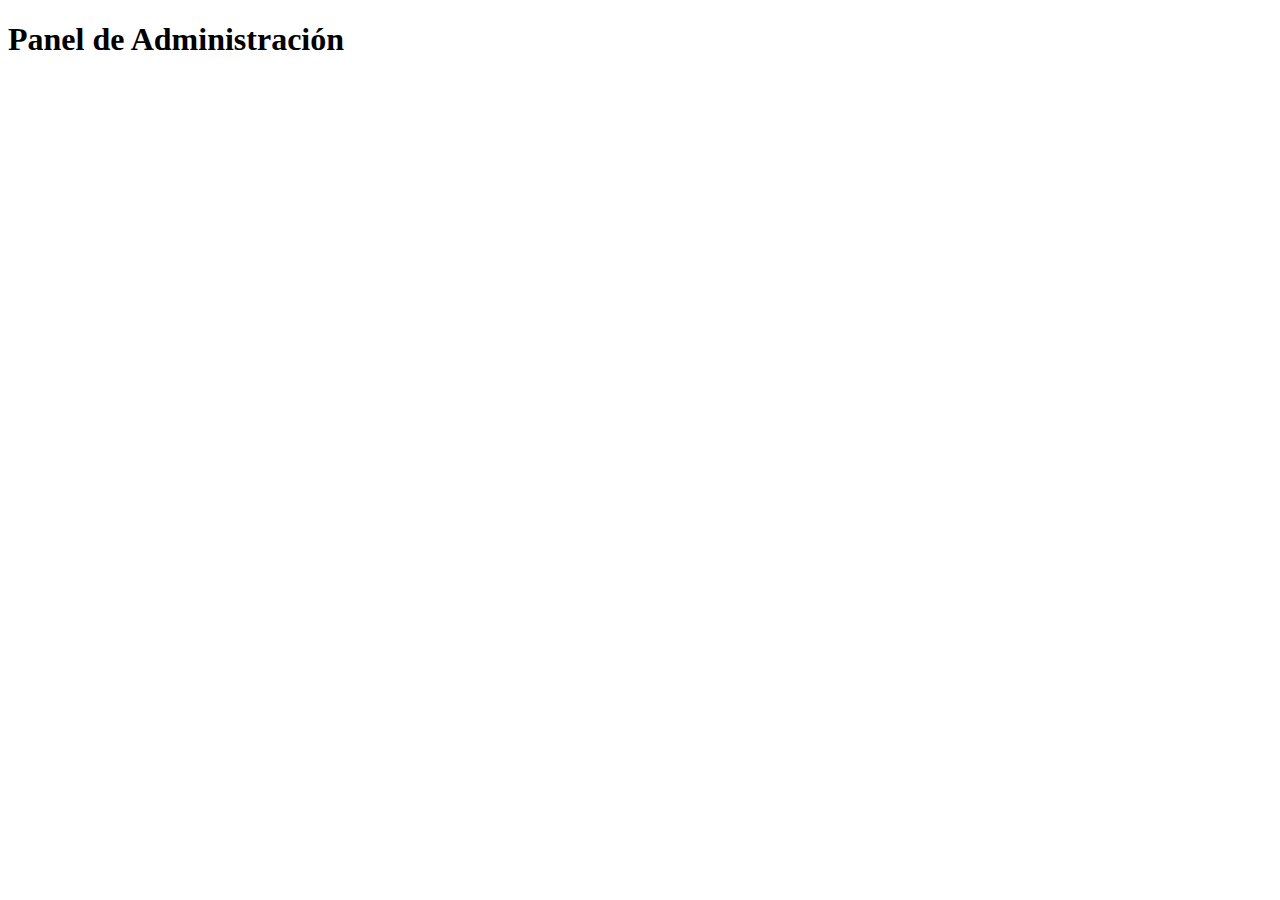
<file: admin/index.html>
<!DOCTYPE html>
<html lang="en">
<head>
    <meta charset="UTF-8">
    <meta name="viewport" content="width=device-width, initial-scale=1.0">
    <title>Admin</title>
    <script src="../js/auth.js"></script>
</head>
<body>
    <h1>Panel de Administración</h1>
</body>
</html>
</file>
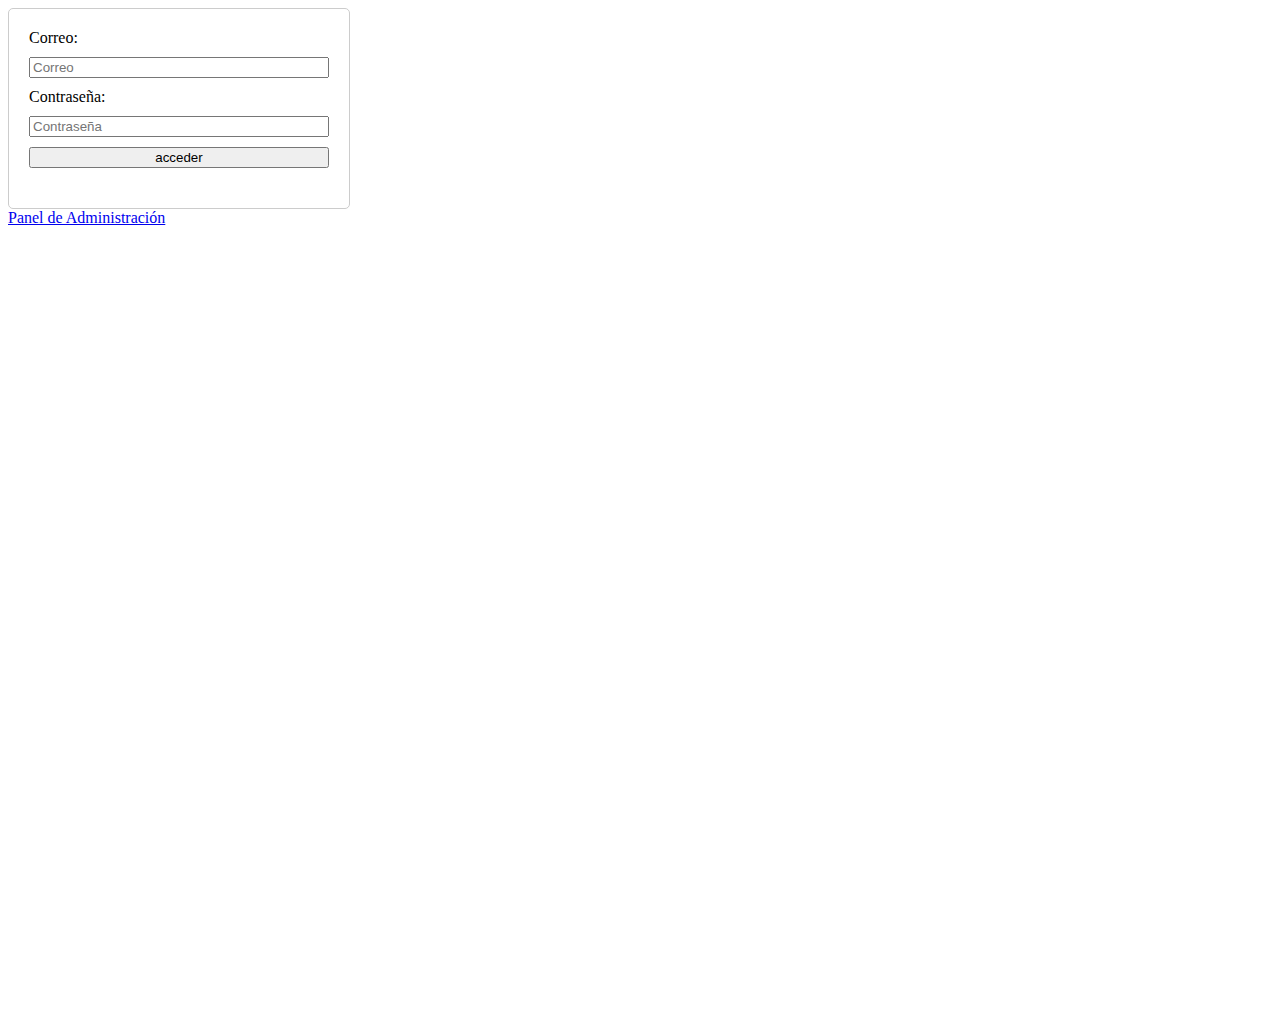
<file: acceso.html>
<!DOCTYPE html>
<html lang="en">
<head>
    <meta charset="UTF-8">
    <meta name="viewport" content="width=device-width, initial-scale=1.0">
    <title>Inicio</title>
    <link rel="stylesheet" href="css/estilo.css">
    <script src="js/validacion.js"></script>
</head>
<body>
<form id="formulario">
    <label for="correo">Correo:</label>
    <input type="text" id="correo" name="correo" placeholder="Correo">
    <label for="contrasena">Contraseña:</label>
    <input type="password" id="contrasena" name="contrasena" placeholder="Contraseña">
    <button type="submit">acceder</button>
    <div id="respuesta"></div>
</form>
<a href="admin/index.html">Panel de Administración</a>
</body>
</html>
</file>
<file: css/estilo.css>
@charset "utf-8";

body{
    display: grid;
    grid-template-columns: repeat(1, 1fr);
    grid-template-rows: repeat(5, 1fr);
    gap: 0px;
}
#logo-name {
    color: #000;
}

.titulo1 {
    font-family: Inter;
    font-size: 30px;
    font-style: normal;
    font-weight: 700;
    line-height: normal;

}

header figure {
    display: flex;
    align-items: center;
    gap: 15px;
}

header {
    background: #FFEBF4;
    display: flex;
    width: 1280px;
    height: 72px;
    align-items: center;
    justify-content: space-around;
    margin-left: auto;
    margin-right: auto;
}

header nav ul {
    display: flex;
    align-items: center;
    gap: 20px;
}

header nav ul li {
    padding: 6px 14px;
    list-style: none;
}

.boton-principal {
    border-radius: 60px;
    background: #E85C8A;
    color: #ffffff;
}


.boton-principal-no-fondo {
    border-radius: 60px;
    color: #5A2E3B;

}

.boton-tipografia {
    font-family: Inter;
    font-size: 15px;
    font-style: normal;
    font-weight: 600;
    line-height: normal;
}
form {
    display: flex;
    flex-direction: column;
    gap: 10px;
    width: 300px;
    padding: 20px;
    border: 1px solid #ccc;
    border-radius: 5px;
}
#respuesta {
    margin-top: 10px;
    font-family: Arial, sans-serif;
    font-size: 14px;
    color: #333;
}
</file>
